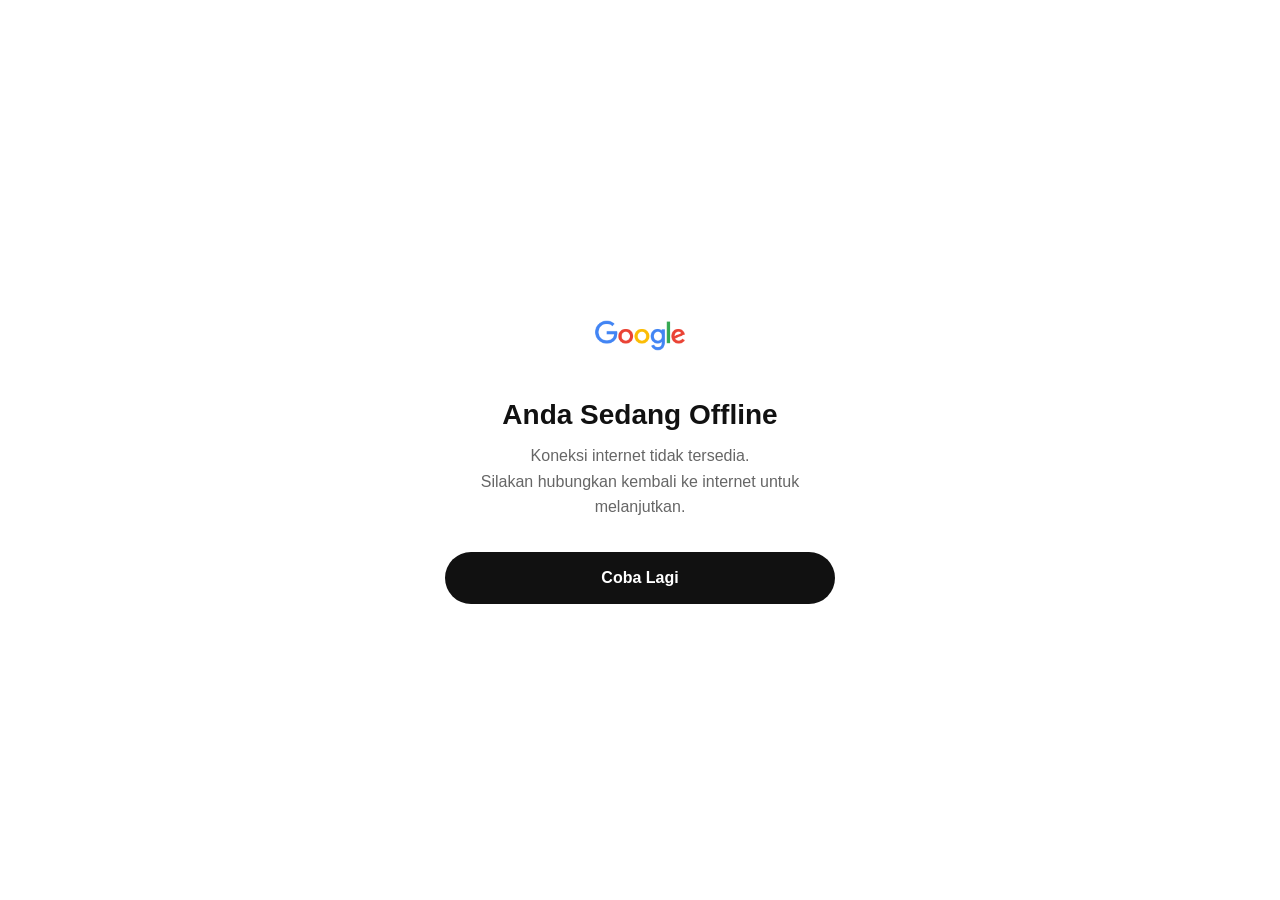
<file: offline.html>
<!DOCTYPE html>
<html lang="id">
<head>

  <meta charset="UTF-8">
  <meta name="viewport" content="width=device-width, initial-scale=1.0">

  <title>Offline</title>

  <!-- PWA -->
  <link rel="manifest" href="manifest.json">

  <meta name="theme-color" content="#111111">

  <meta name="mobile-web-app-capable" content="yes">
  <meta name="apple-mobile-web-app-capable" content="yes">
  <meta name="apple-mobile-web-app-status-bar-style" content="default">

  <link rel="apple-touch-icon" href="img/icon-192.png">
  <link rel="icon" href="img/icon-192.png">

  <style>

    *{
      box-sizing:border-box;
      margin:0;
      padding:0;
      font-family:'Roboto',sans-serif;
    }

    body{
      background:#ffffff;
      color:#111111;

      display:flex;
      justify-content:center;
      align-items:center;

      min-height:100dvh;
      padding:24px;
    }

    .card{
      width:100%;
      max-width:390px;
      text-align:center;
    }

    img{
      width:90px;
      margin:0 auto 24px;
      display:block;
    }

    h2{
      font-size:28px;
      font-weight:700;
      margin-bottom:12px;
    }

    p{
      color:#666;
      line-height:1.6;
      margin-bottom:32px;
    }

    button{
      width:100%;
      height:52px;

      border:none;
      border-radius:999px;

      background:#111;
      color:#fff;

      font-size:16px;
      font-weight:600;

      cursor:pointer;
    }

    button:active{
      transform:scale(.98);
    }

  </style>

</head>

<body>

  <div class="card">

    <img src="img/icon-192.png" alt="Logo">

    <h2>Anda Sedang Offline</h2>

    <p>
      Koneksi internet tidak tersedia.<br>
      Silakan hubungkan kembali ke internet untuk melanjutkan.
    </p>

    <button onclick="location.reload()">
      Coba Lagi
    </button>

  </div>

  <script src="js/register-sw.js"></script>

</body>
</html>
</file>
